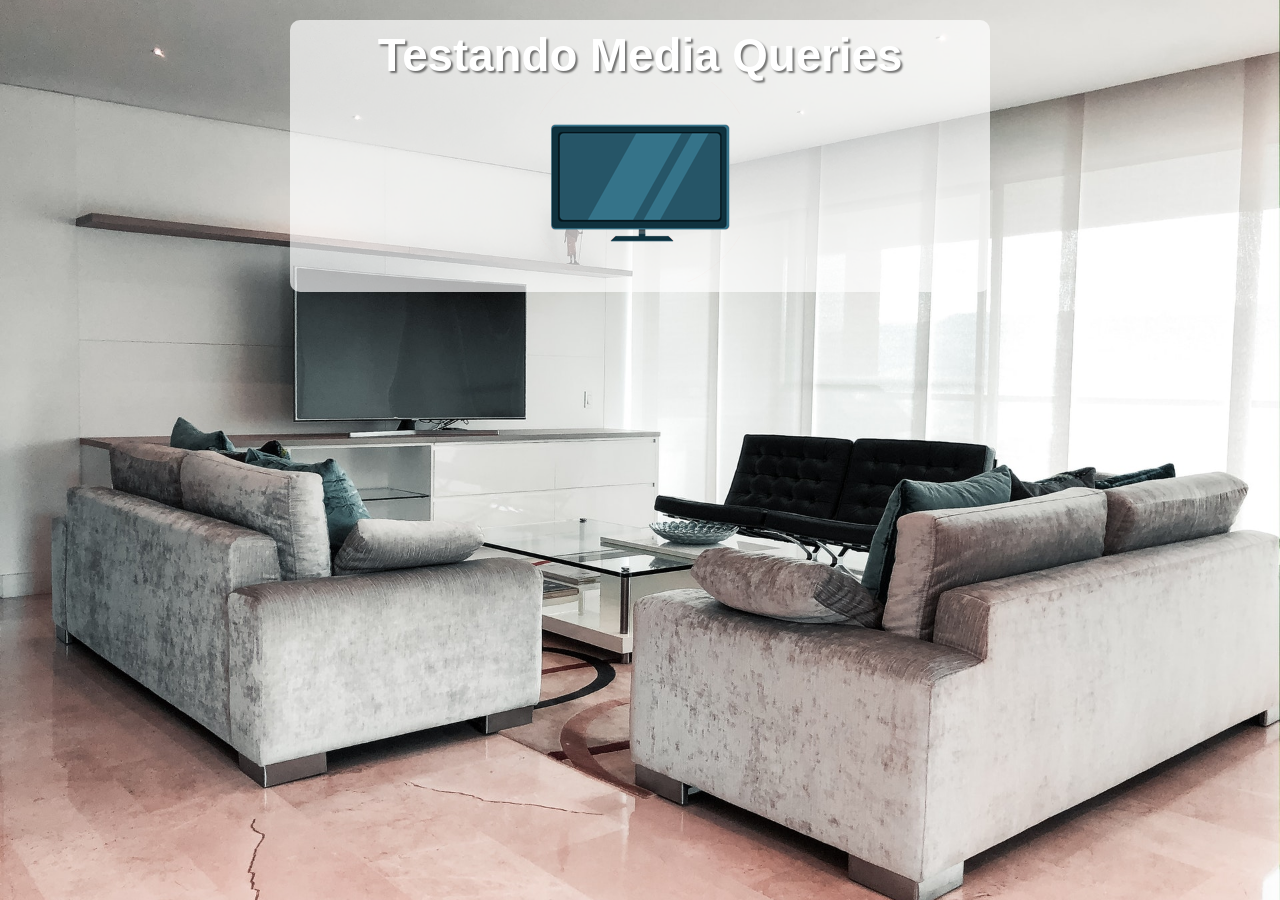
<file: index.html>
<!DOCTYPE html>
<html lang="pt-BR">
<head>
    <meta charset="UTF-8">
    <meta name="viewport" content="width=device-width, initial-scale=1.0">
    <title>Media query</title>
    <link rel="stylesheet" href="estilos/style.css" media="all">
    <link rel="stylesheet" href="estilos/media-query.css">
</head>
<body>
    <main>
        <h1>Testando Media Queries</h1>
        <img id="phone" src="imagens/icon-phone.png" alt="Acessando via Smartphone">
        <img id="tablet" src="imagens/icon-tablet.png" alt="Acessando via Tablet">
        <img id="impressora" src="imagens/icon-print.png" alt="Versão para impressão">
        <img id="pc" src="imagens/icon-pc.png" alt="Acessando via desktop">
        <img id="tv" src="imagens/icon-tv.png" alt="Acessando via TV">
    </main>
</body>
</html>
</file>
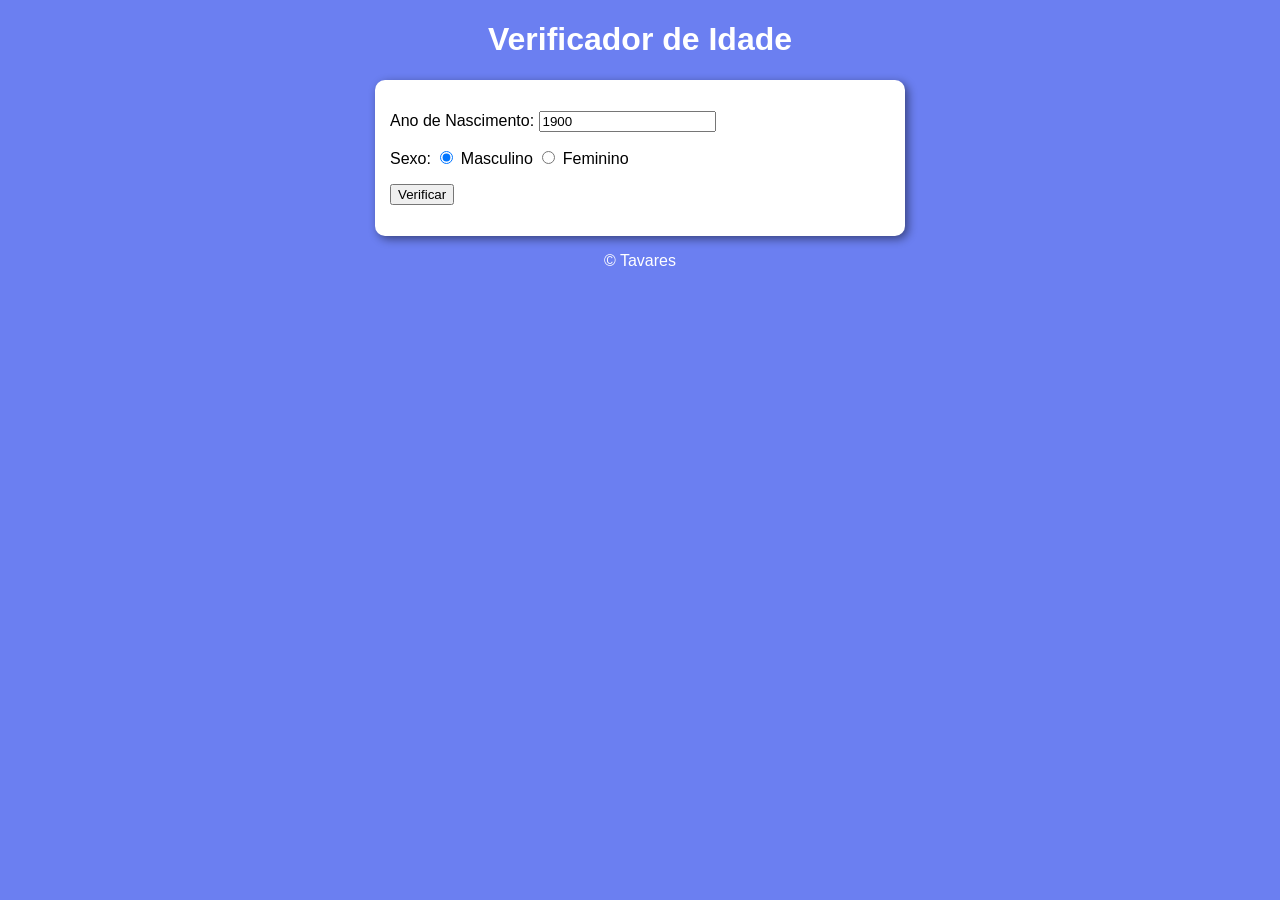
<file: modelo.html>
<!DOCTYPE html>
<html lang="pt-BR">
<head>
    <meta charset="UTF-8">
    <meta name="viewport" content="width=device-width, initial-scale=1.0">
    <title>Verificador de Idade</title>
    <link rel="stylesheet" href="style.css">
</head>
<body>
    <header>
        <h1>Verificador de Idade</h1>
    </header>
    <section>
        <div>
            <p>Ano de Nascimento: 
                <input type="number" name="txtano" id="txtano" min="0" value="1900">
            </p>
            <p>Sexo:
                <input type="radio" name="radsex" id="mas" checked>
                <label for="mas">Masculino</label>
                <input type="radio" name="radsex" id="fem">
                <label for="fem">Feminino</label>
            </p> 
            <p>
                <input type="button" value="Verificar" onclick="verificar()">
            </p>
        </div>
        <div id="res">
            
        </div>
    </section>
    <footer>
        <p>&copy; Tavares</p>
    </footer>
    <script src="script.js"></script>
</body>
</html>
</file>
<file: estilos/style.css>
@charset "UTF-8";

/* Versão Mobile First */

*{
    font-family: Arial, Helvetica, sans-serif;
    font-size: 1.3em;
    margin: 0px;
    padding: 0px;
    box-sizing: border-box;
}

html{
    height: 100vh;
}

body{
    background: black url(../imagens/back-phone.jpg) no-repeat;
    background-position: center center;
    background-size: cover;
}

main{
    background-color: rgba(255, 255, 255, 0.671);
    width: 400px;
    margin: auto;
    margin-top: 20px;
    border-radius: 10px;
    padding: 10px;
}

h1{
    text-align: center;
    color: white;
    text-shadow: 2px 2px 2px rgba(0, 0, 0, 0.521);
}

img{
    display: block;
    margin: auto;
}    

img#phone {display: block;}
img#tablet {display: none;}
img#impressora {display: none;}
img#pc {display: none;}
img#tv {display: none;}
</file>
<file: estilos/media-query.css>
@charset "UTF-8";

/* Todas as demais midias */

/* Sempre pesquisar sobre as Typcal device Breakpoints 

Typical Device Breakpoints
-----------------------------------
Pequenas tekas: até 600px
Celular: 600px até 768px
Tablet: 768px até 992px
Desktop: 992px até 1200px
Grandes telas: acima de 1200px
*/


@media screen and (min-width: 768px) and (max-width: 992px){
    body{
        background-image: url(../imagens/back-tablet.jpg);
    }   

    img#phone {display: none;}
    img#tablet {display: block;}
    img#impressora {display: none;}
    img#pc {display: none;}
    img#tv {display: none;}
}

@media screen and (min-width: 992px) and (max-width: 1200px){
    body{
        background-image: url(../imagens/back-pc.jpg);
    }

    img#phone {display: none;}
    img#tablet {display: none;}
    img#impressora {display: none;}
    img#pc {display: block;}
    img#tv {display: none;}
}

@media screen and (min-width: 1200px){
   body{
    background-image: url(../imagens/back-tv.jpg);
   } 

   main{
    width: 700px;
   }

   img#phone {display: none;}
   img#tablet {display: none;}
   img#impressora {display: none;}
   img#pc {display: none;}
   img#tv {display: block;}
}
</file>
<file: style.css>
*{
    font-family: Arial, Helvetica, sans-serif;
}

body{
    background-color: rgb(107, 127, 241);
}

header{
    text-align: center;
    color: white;
}

section{
    padding: 15px;
    border-radius: 10px;
    background-color: white;
    width: 500px;
    margin: auto;
    box-shadow: 3px 3px 10px rgba(0, 0, 0, 0.473);
}

footer{
    text-align: center;
    color: white;
}
</file>
